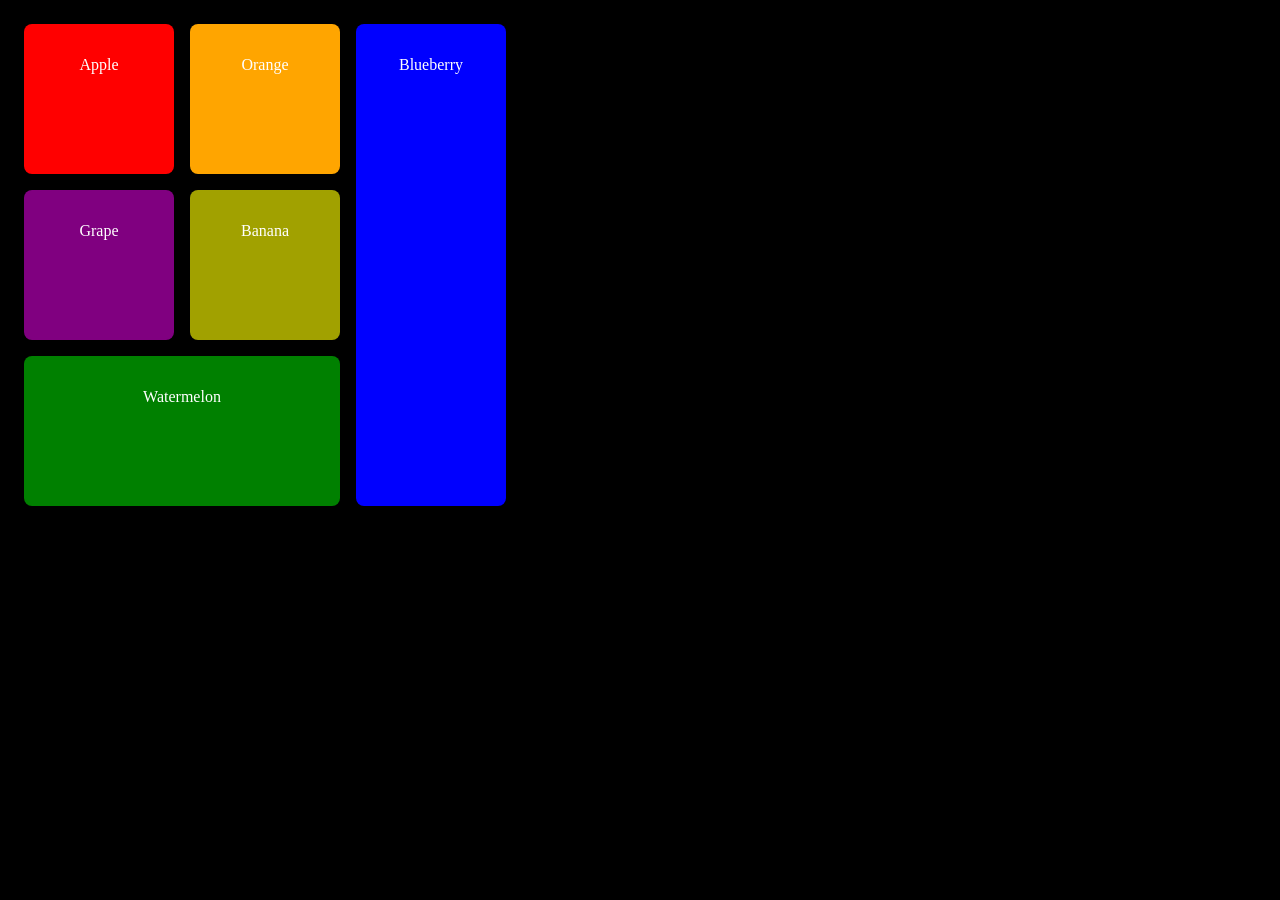
<file: bento-grid.html>
<!doctype html>
<html lang="en">
  <head>
    <meta charset="UTF-8" />
    <meta name="viewport" content="width=device-width, initial-scale=1.0" />
    <title>bento-grid</title>
    <link rel="stylesheet" href="./styles/bento-grid.css" />
  </head>
  <body>
    <main>
      <section class="bento-grid" id="fruits">
        <div id="apple">Apple</div>
        <div id="orange">Orange</div>
        <div id="grape">Grape</div>
        <div id="banana">Banana</div>
        <div id="watermelon">Watermelon</div>
        <div id="blueberry">Blueberry</div>
      </section>
    </main>
  </body>
</html>
</file>
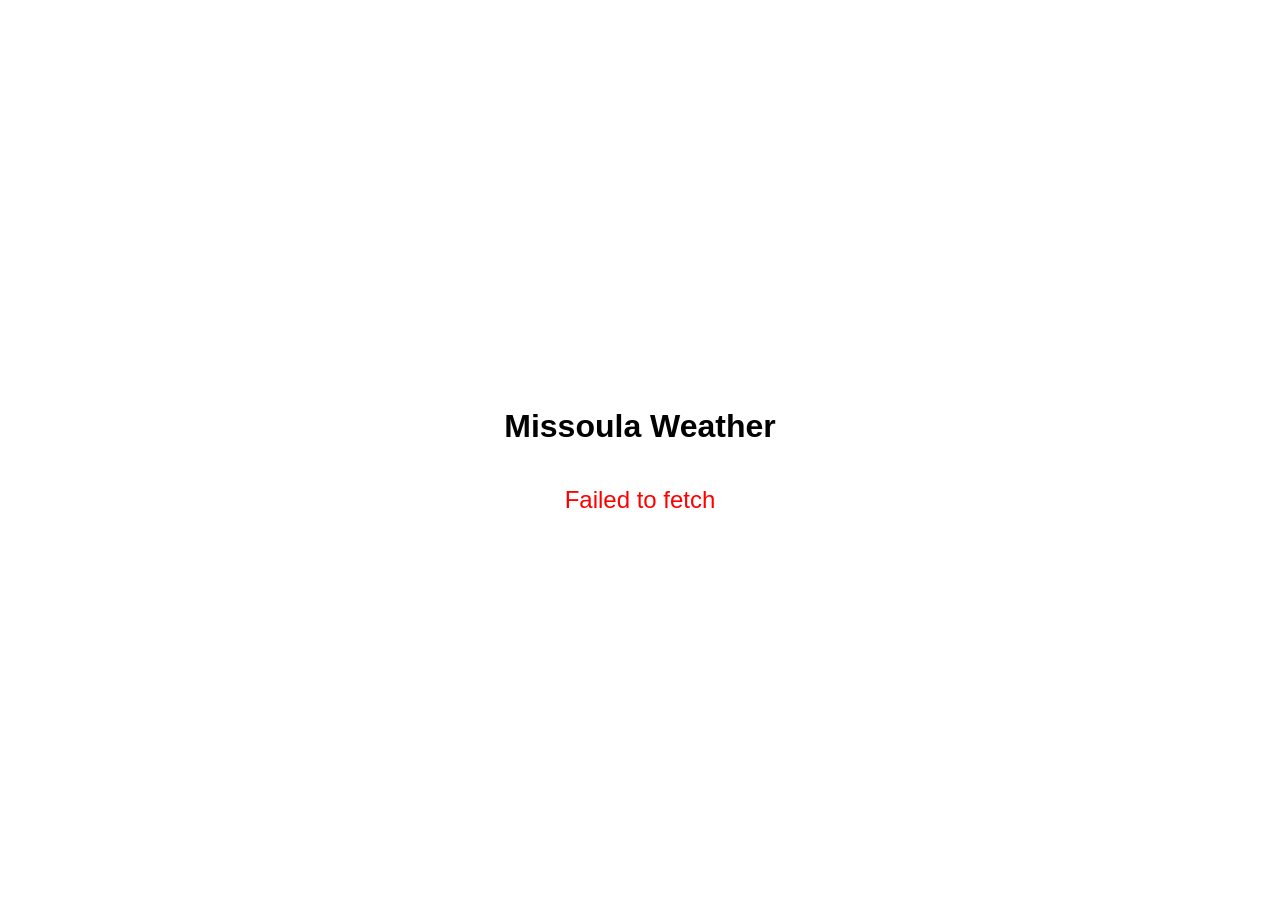
<file: weather.html>
<!doctype html>
<html lang="en">
  <head>
    <meta charset="UTF-8" />
    <meta name="viewport" content="width=device-width, initial-scale=1.0" />
    <title>Weather Forecast</title>

    <style>
      body {
        margin: 0;
        font-family: Arial, sans-serif;
      }

      main {
        height: 100vh;
        display: flex;
        justify-content: center;
        align-items: center;
        flex-direction: column;
        text-align: center;
      }

      #weather-output {
        margin-top: 20px;
        font-size: 1.5rem;
      }

      .loading {
        color: gray;
      }

      .error {
        color: red;
      }

      .temp {
        font-size: 3rem;
        font-weight: bold;
      }

      .forecast {
        font-size: 1.2rem;
        margin-top: 10px;
      }
    </style>
  </head>
  <body>
    <main>
      <h1>Missoula Weather</h1>
      <div id="weather-output"></div>
    </main>
    <script src="scripts/weather.js" defer></script>
  </body>
</html>
</file>
<file: styles/bento-grid.css>
body {
  background-color: black;
  color: white;
  font-size: 16px;
  font-family: Georgia, "Times New Roman", Times, serif;
}

.bento-grid {
  padding: 1em;
  display: grid;
  grid-template-columns: repeat(3, 150px);
  grid-template-rows: repeat(3, 150px);
  gap: 1em;
}

#apple {
  background-color: red;
  padding: 2em;
  text-align: center;
  border-radius: 8px;
  grid-column: 1;
  grid-row: 1;
}

#orange {
  background-color: orange;
  padding: 2em;
  text-align: center;
  border-radius: 8px;
  grid-column: 2;
  grid-row: 1;
}

#grape {
  background-color: purple;
  padding: 2em;
  text-align: center;
  border-radius: 8px;
  grid-column: 1;
  grid-row: 2;
}

#banana {
  background-color: rgb(161, 161, 0);
  padding: 2em;
  text-align: center;
  border-radius: 8px;
  grid-column: 2;
  grid-row: 2;
}

#watermelon {
  background-color: green;
  padding: 2em;
  text-align: center;
  border-radius: 8px;
  grid-column: 1/3;
  grid-row: 3;
}

#blueberry {
  background-color: blue;
  padding: 2em;
  text-align: center;
  border-radius: 8px;
  grid-column: 3;
  grid-row: 1/4;
}
</file>
